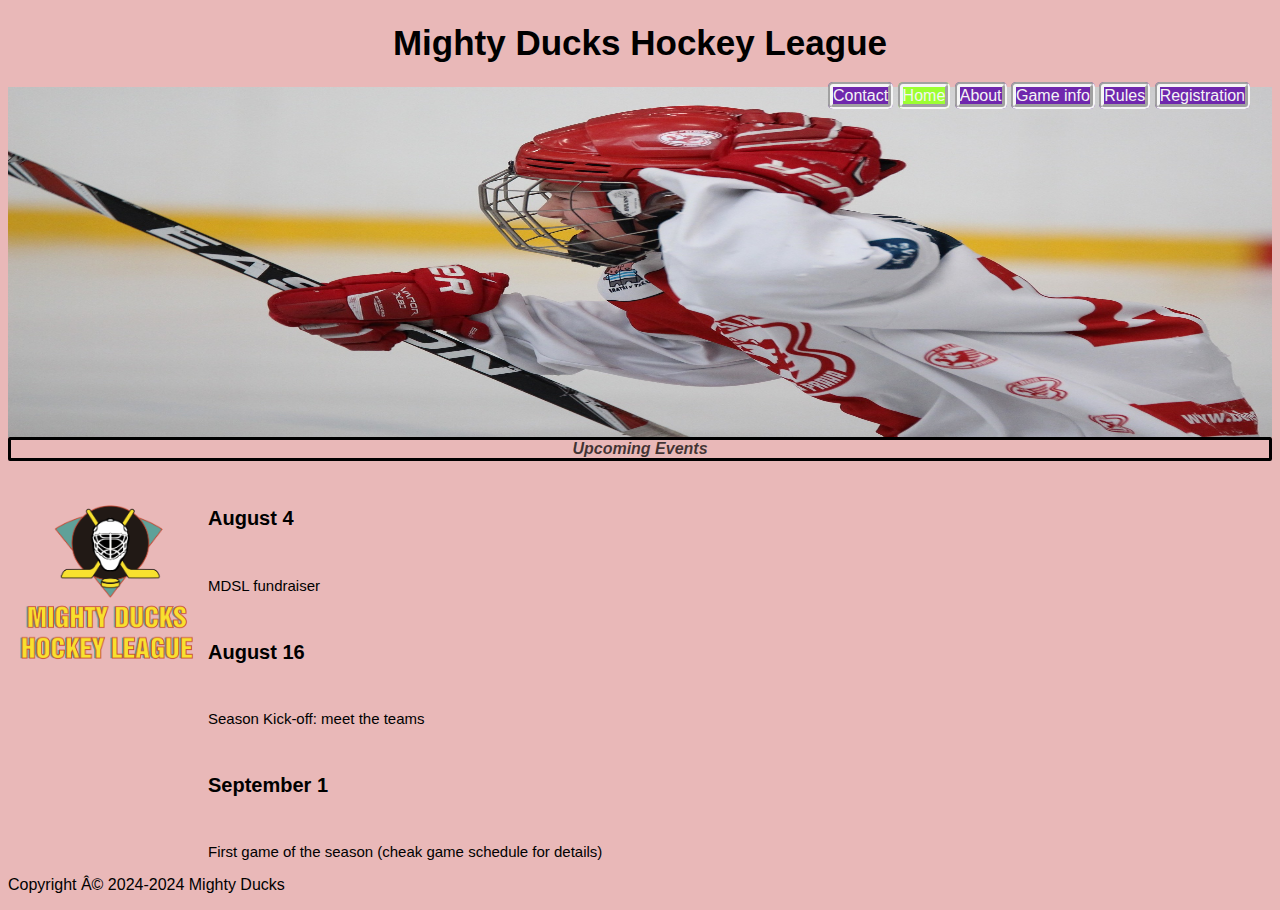
<file: index.html>
<!DOCTYPE html>
<html lang="en">

<head>
    <meta charset="UTF-8">
    <meta name="viewport" content="width=device-width, initial-scale=1.0">
    <title> Mighty Ducks Hockey League </title>
    <link rel="stylesheet" href="./MDHL.css">
    <link rel="shortcut icon" href="./assets/LogoMightyducks-01.png" type="icon">
</head>

<body>
    <header>
        <h1> Mighty Ducks Hockey League </h1>
        <nav>
            <a href="Contact.html">Contact</a>
            <a href="#">Home</a>
            <a href="About.html">About</a>
            <a href="./Game_info.html">Game info</a>
            <a href="./Rules.html">Rules</a>
            <a href="./Registration.html">Registration</a>
        </nav>
    </header>
    <main>
        <img src="./assets/hockey_1.jpg" height="500" alt="image 1">
        <h4> Upcoming Events </h4>
        <aside> <img src="./assets/LogoMightyducks-01.png" height="150" alt="Logo">
        </aside>
        <Section>
            <h6> August 4 </h6>
            <p> MDSL fundraiser </p>
        </Section>
        <section>
            <h6> August 16 </h6>
            <p> Season Kick-off: meet the teams </p>
        </section>
        <section>
            <h6> September 1 </h6>
            <p> First game of the season (cheak game schedule for details) </p>
        </section>
    </main>
    <footer>
        <p>Copyright Â© 2024-2024 Mighty Ducks</p>
    </footer>
</body>

</html>
</file>
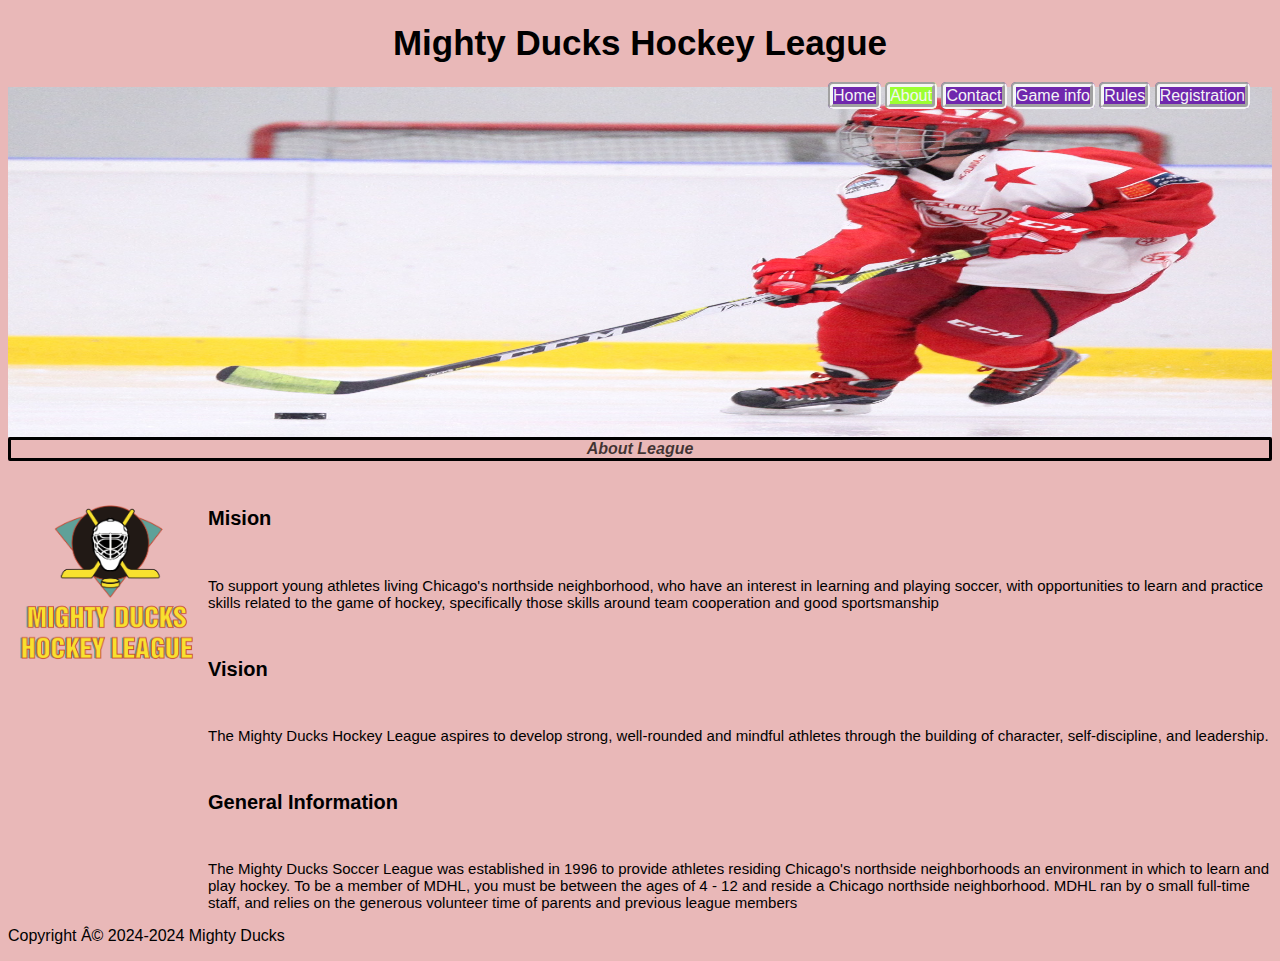
<file: About.html>
<!DOCTYPE html>
<html lang="en">

<head>
    <meta charset="UTF-8">
    <meta name="viewport" content="width=device-width, initial-scale=1.0">
    <title> Mighty Ducks Hockey League </title>
    <link rel="stylesheet" href="./MDHL.css">
    <link rel="shortcut icon" href="./assets/LogoMightyducks-01.png" type="icon">
</head>

<body>
    <header>
        <h1> Mighty Ducks Hockey League </h1>
        <Nav>
            <a href="./index.html "> Home</a>
            <a href="#">About</a>
            <a href="./Contact.html "> Contact</a>
            <a href="./Game_info.html"> Game info</a>
            <a href="./Rules.html"> Rules</a>
            <a href="./Registration.html">Registration</a>
        </Nav>
    </header>
    <main>
        <img src="./assets/hockey_2.jpg " alt="Image 2" height="250">
        <h4> About League</h4>
        <aside><img src="./assets/LogoMightyducks-01.png" height="120" alt=" Logo "></aside>
        <section>
            <h6>Mision</h6>
            <p>To support young athletes living Chicago's northside neighborhood, who have an interest in learning and playing soccer, with opportunities to learn and practice skills related to the game of hockey, specifically those skills around team cooperation
                and good sportsmanship</p>
        </section>
        <section>
            <h6>Vision</h6>
            <p>The Mighty Ducks Hockey League aspires to develop strong, well-rounded and mindful athletes through the building of character, self-discipline, and leadership.</p>
        </section>
        <section>
            <h6>General Information</h6>
            <p>The Mighty Ducks Soccer League was established in 1996 to provide athletes residing Chicago's northside neighborhoods an environment in which to learn and play hockey. To be a member of MDHL, you must be between the ages of 4 - 12 and reside
                a Chicago northside neighborhood. MDHL ran by o small full-time staff, and relies on the generous volunteer time of parents and previous league members </p>
        </section>
    </main>
    <footer>
        <p>Copyright Â© 2024-2024 Mighty Ducks</p>
    </footer>

</body>

</html>
</file>
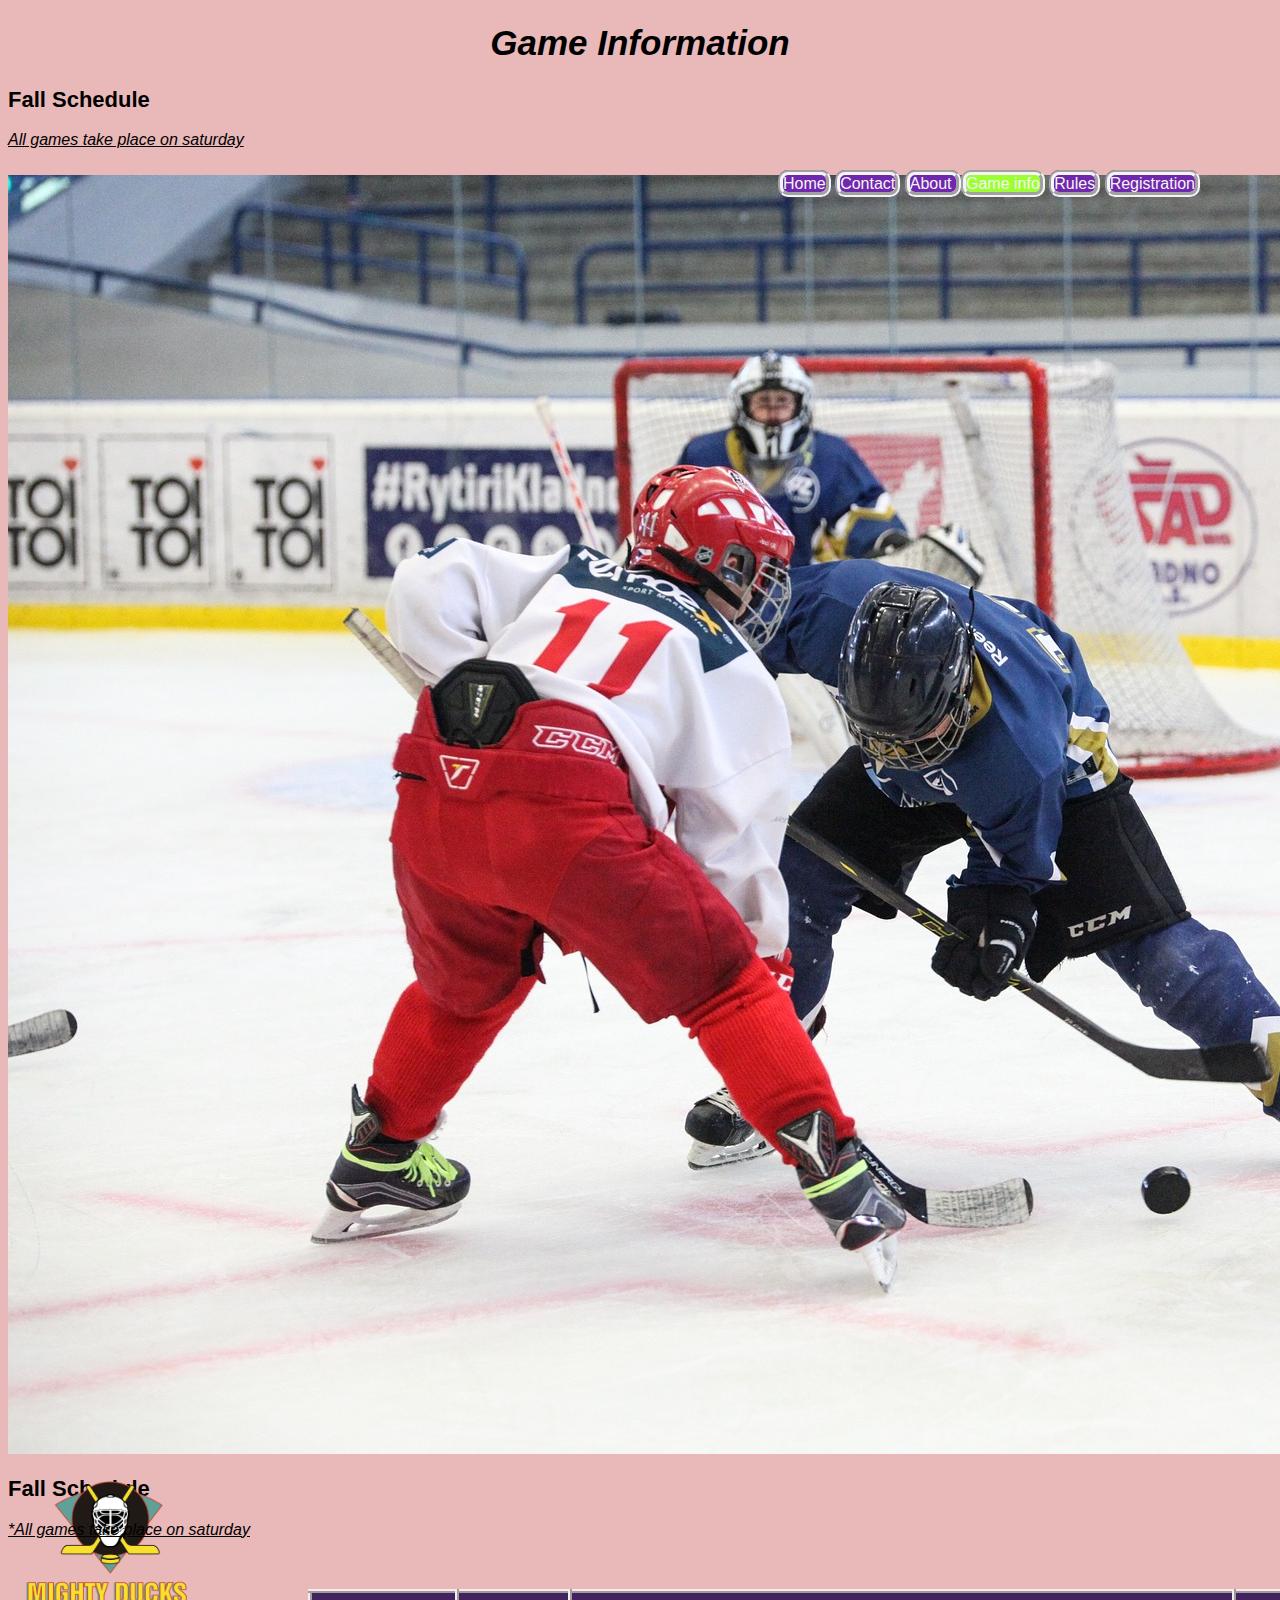
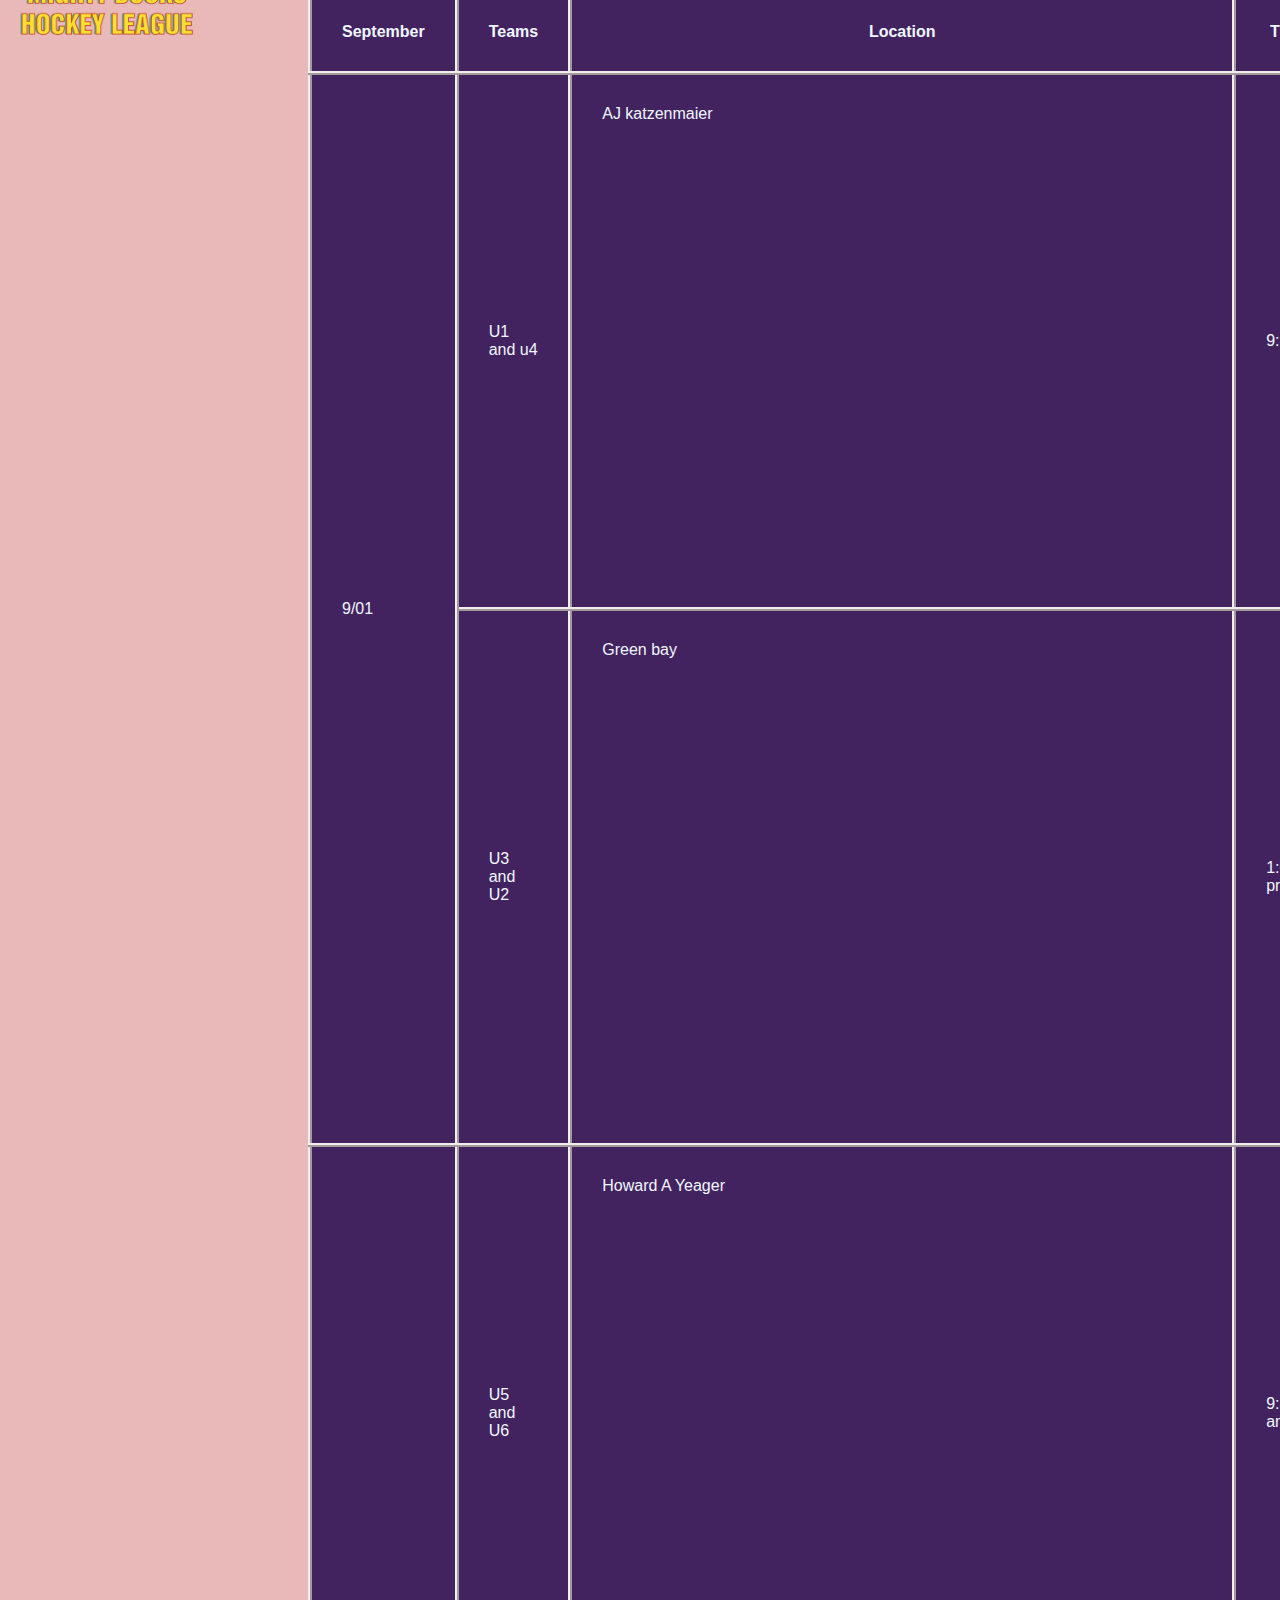
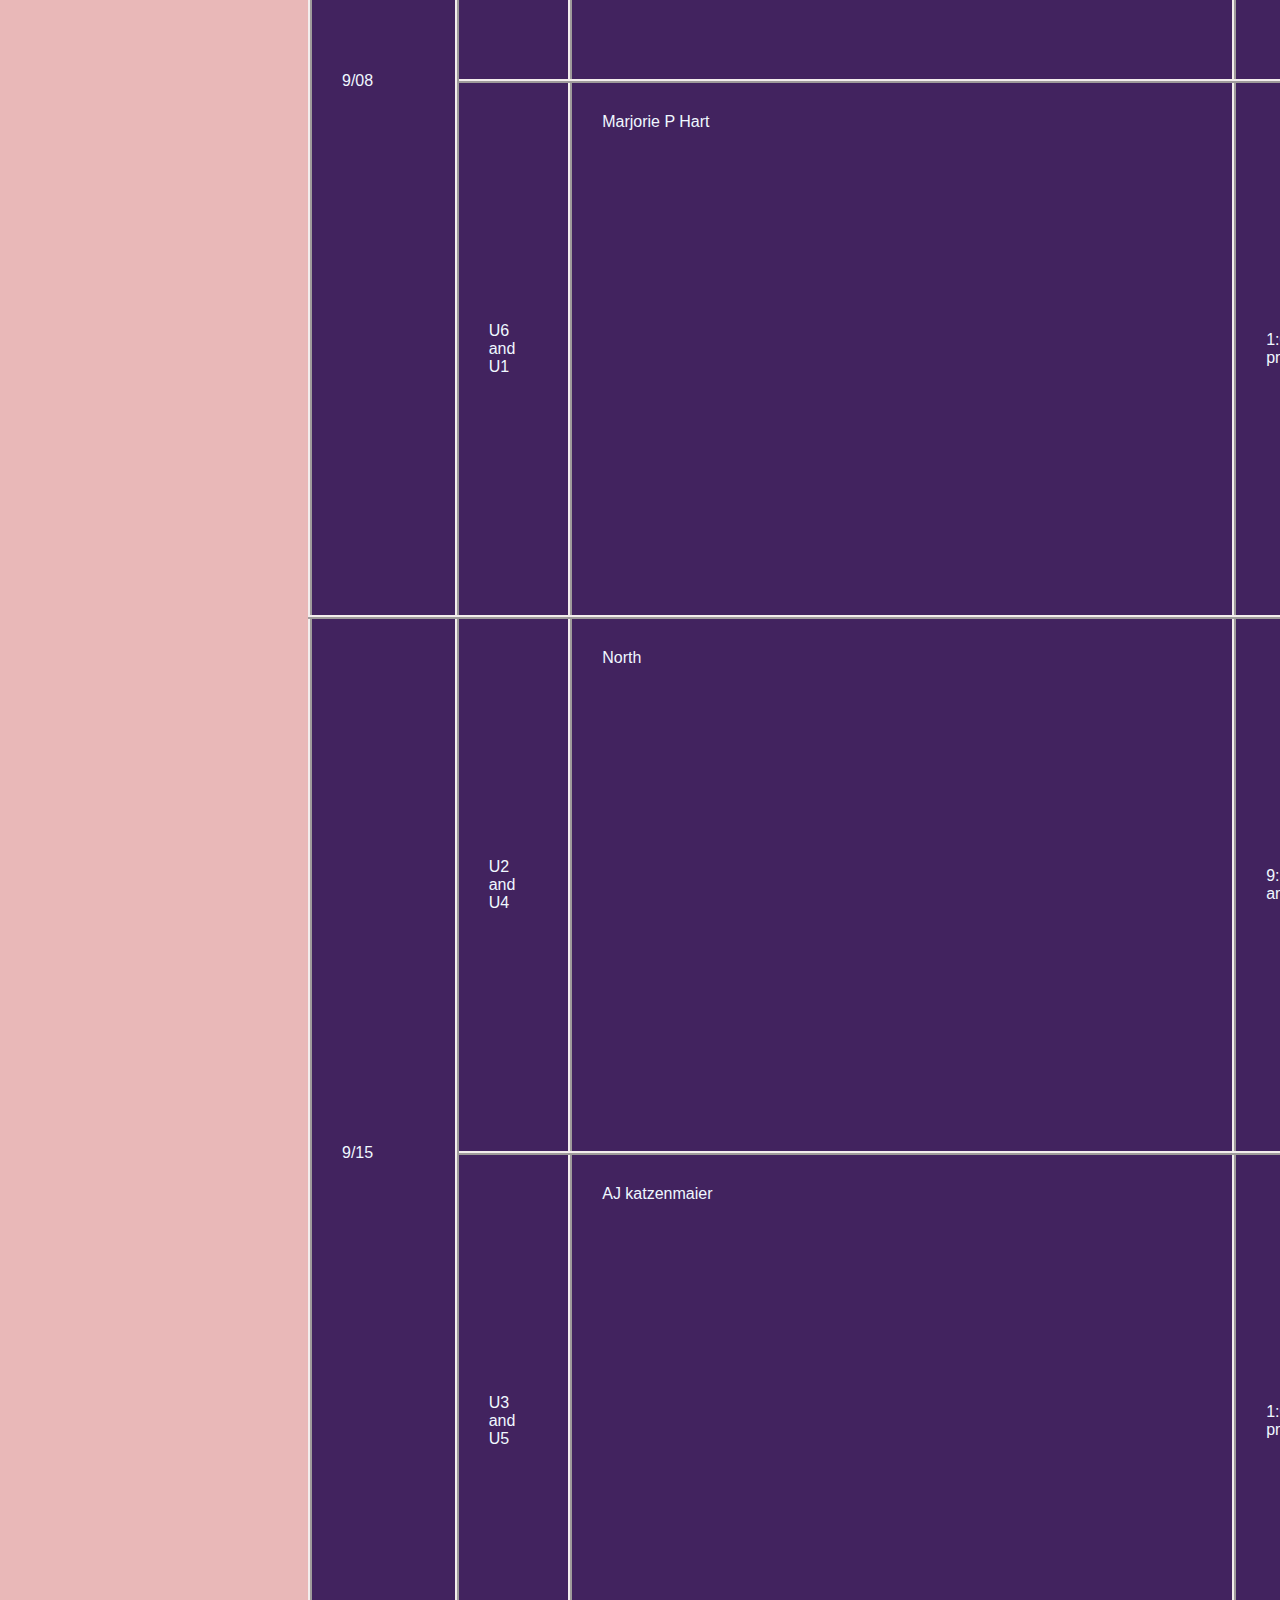
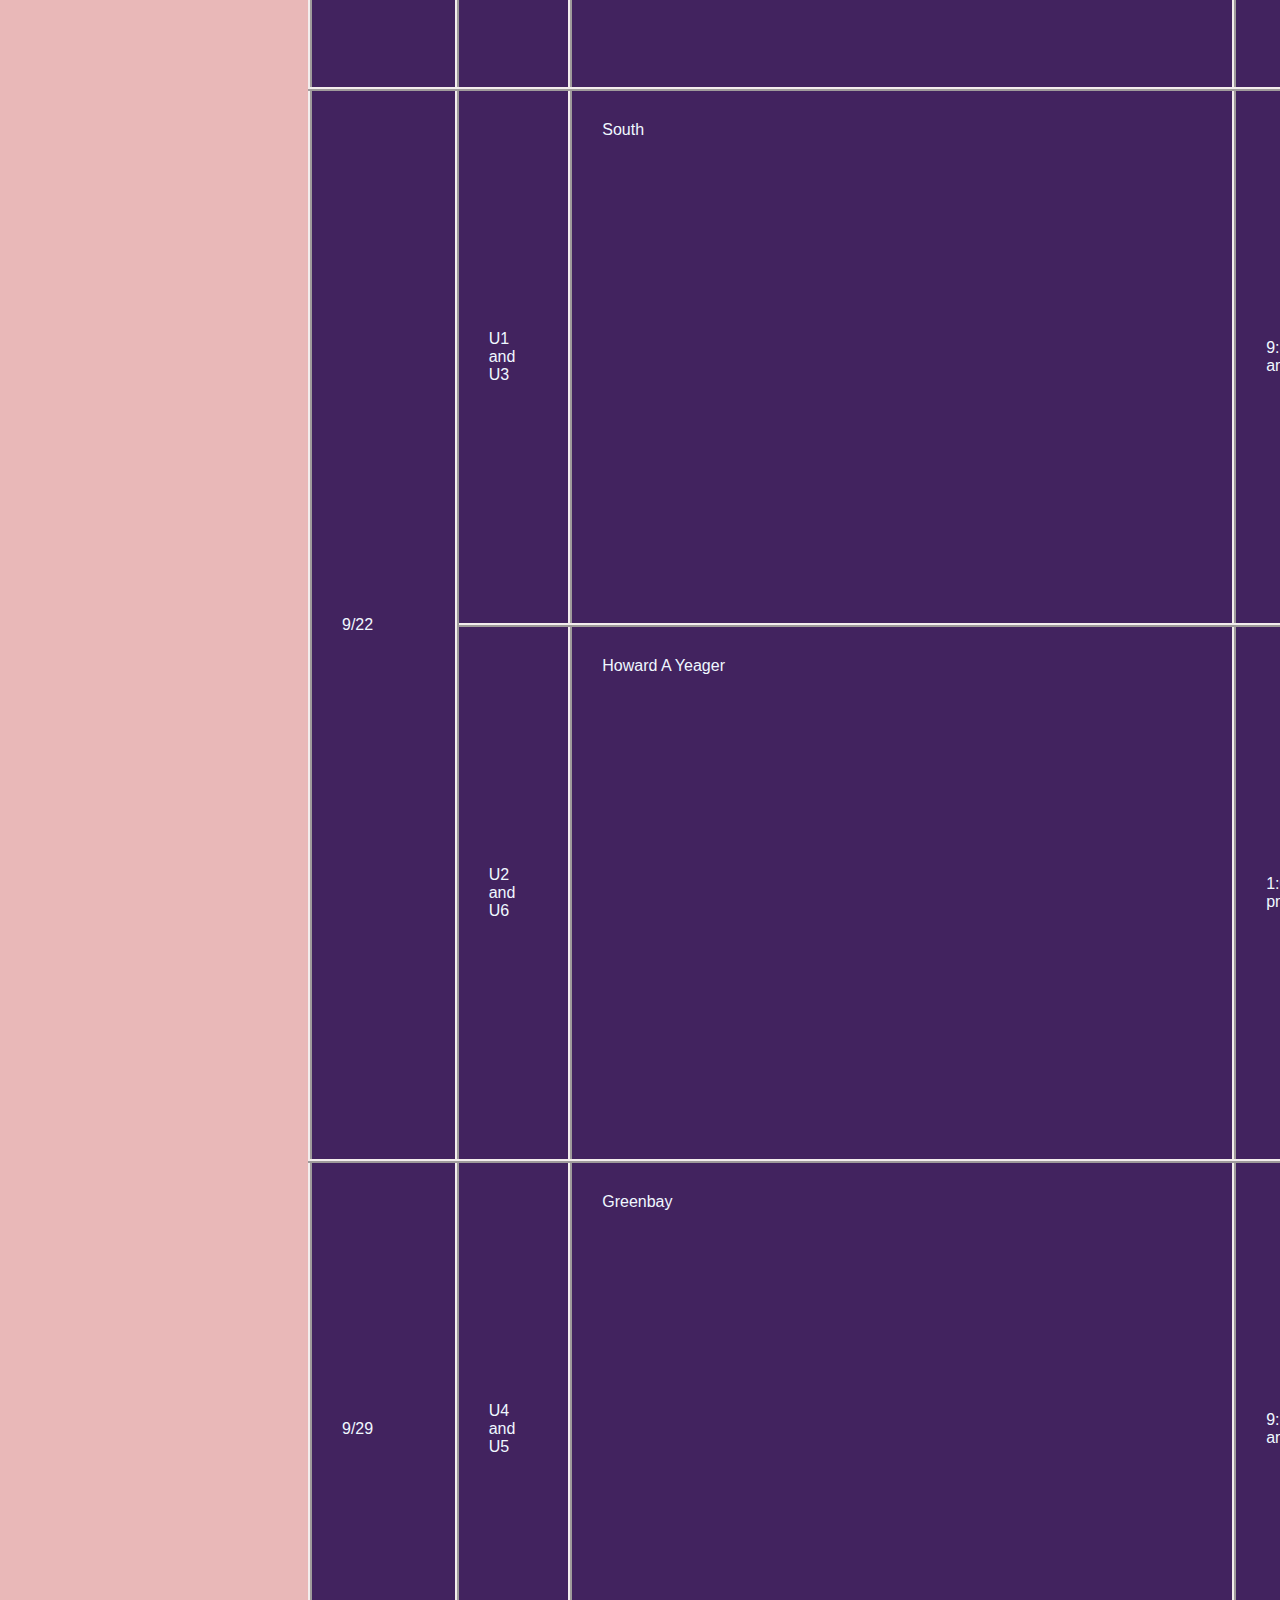
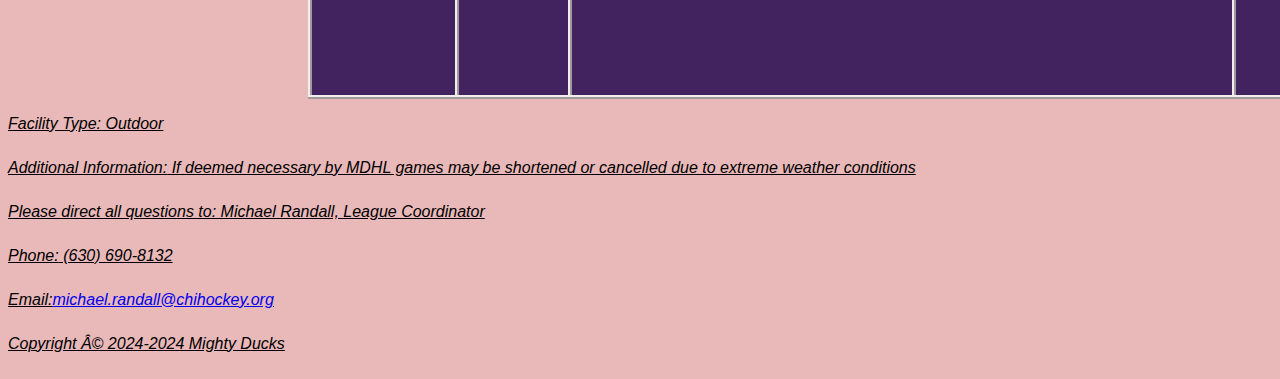
<file: Game_info.html>
<!DOCTYPE html>
<html lang="en">

<head>
    <meta charset="UTF-8">
    <meta name="viewport" content="width=device-width, initial-scale=1.0">
    <title>Game information</title>
    <link rel="stylesheet" href="./Gameinfo.css">
    <link rel="shortcut icon" href="./assets/LogoMightyducks-01.png" type="icon">
</head>

<body>
    <header>
        <h1> Game Information </h1>
        <h2> Fall Schedule </h2>
        <p> All games take place on saturday</p>
        <nav> <a href="./index.html">Home</a>
            <a href="./Contact.html">Contact</a>
            <a href="./About.html">About </a>
            <a href="#">Game info</a>
            <a href="./Rules.html">Rules</a>
            <a href="./Registration.html">Registration</a> </nav>
    </header>
    <main>
        <img src="./assets/design1_image1.jpg" alt="Image">
        <aside> <img src="./assets/LogoMightyducks-01.png" alt="Logo"></aside>
    </main>
    <section>
        <article>
            <h2> Fall Schedule </h2>
            <p> *All games take place on saturday</p>
            <table>
                <tr>
                    <th> September </th>
                    <th> Teams </th>
                    <th> Location </th>
                    <th> Times </th>
                </tr>
                <tr>
                    <td rowspan="2">9/01</td>
                    <td>U1 and u4 </td>
                    <td>AJ katzenmaier
                        <iframe src="https://www.google.com/maps/embed?pb=!1m18!1m12!1m3!1d2969.6570185251403!2d-87.63164968866988!3d41.90023276390877!2m3!1f0!2f0!3f0!3m2!1i1024!2i768!4f13.1!3m3!1m2!1s0x880fd34e07f69da7%3A0x15e198c063fc787c!2sAJ%20Katzenmaier%20Elementary!5e0!3m2!1ses-419!2sar!4v1710461079768!5m2!1ses-419!2sar" width="600" height="450" style="border:0;" allowfullscreen="" loading="lazy" referrerpolicy="no-referrer-when-downgrade"></iframe>
                    </td>
                    <td>9:30am</td>
                </tr>
                <tr>
                    <td>U3 and U2</td>
                    <td>Green bay
                        <iframe src="https://www.google.com/maps/embed?pb=!1m18!1m12!1m3!1d2844.6845724438695!2d-88.03693242438102!3d44.521613895834626!2m3!1f0!2f0!3f0!3m2!1i1024!2i768!4f13.1!3m3!1m2!1s0x8802fa9658155365%3A0xaf227dec0e54a2ee!2sGreen%20Bay%20West%20High%20School!5e0!3m2!1ses-419!2sar!4v1710461638357!5m2!1ses-419!2sar" width="600" height="450" style="border:0;" allowfullscreen="" loading="lazy" referrerpolicy="no-referrer-when-downgrade"></iframe>
                    </td>
                    <td>1:00 pm</td>
                </tr>
                <tr>
                    <td rowspan="2">9/08</td>
                    <td>U5 and U6</td>
                    <td>Howard A Yeager
                        <iframe src="https://www.google.com/maps/embed?pb=!1m18!1m12!1m3!1d2950.2698770484158!2d-87.85645602450643!3d42.31544223792017!2m3!1f0!2f0!3f0!3m2!1i1024!2i768!4f13.1!3m3!1m2!1s0x880feccac26b07c5%3A0x8b51fa5d6efe771a!2sHoward%20A.%20Yeager%20School%20(PRE-K)!5e0!3m2!1ses-419!2sar!4v1710461731014!5m2!1ses-419!2sar" width="600" height="450" style="border:0;" allowfullscreen="" loading="lazy" referrerpolicy="no-referrer-when-downgrade"></iframe>
                    </td>
                    <td>9:30 am</td>
                </tr>
                <tr>
                    <td>U6 and U1</td>
                    <td>Marjorie P Hart
                        <iframe src="https://www.google.com/maps/embed?pb=!1m18!1m12!1m3!1d2968.2896569724035!2d-87.65058612114572!3d41.92962679862935!2m3!1f0!2f0!3f0!3m2!1i1024!2i768!4f13.1!3m3!1m2!1s0x880fd30f2637f9d7%3A0xdbff5d5dfcfcfa35!2sMarjorie%20P%20Hart%20Elementary!5e0!3m2!1ses-419!2sar!4v1710461830235!5m2!1ses-419!2sar" width="600" height="450" style="border:0;" allowfullscreen="" loading="lazy" referrerpolicy="no-referrer-when-downgrade"></iframe>
                    </td>
                    <td>1:00 pm</td>
                </tr>
                <tr>
                    <td rowspan="2">9/15</td>
                    <td>U2 and U4</td>
                    <td>North
                        <iframe src="https://www.google.com/maps/embed?pb=!1m18!1m12!1m3!1d2962.958517828727!2d-87.88388408866255!3d42.044069854886864!2m3!1f0!2f0!3f0!3m2!1i1024!2i768!4f13.1!3m3!1m2!1s0x880fb793e8d23749%3A0xbdd4da26438cf3a0!2sNorth%20Elementary%20School!5e0!3m2!1ses-419!2sar!4v1710461859203!5m2!1ses-419!2sar" width="600" height="450" style="border:0;" allowfullscreen="" loading="lazy" referrerpolicy="no-referrer-when-downgrade"></iframe>
                    </td>
                    <td>9:30 am</td>
                </tr>
                <tr>
                    <td>U3 and U5</td>
                    <td>AJ katzenmaier
                        <iframe src="https://www.google.com/maps/embed?pb=!1m18!1m12!1m3!1d2969.6570185251403!2d-87.63164968866988!3d41.90023276390877!2m3!1f0!2f0!3f0!3m2!1i1024!2i768!4f13.1!3m3!1m2!1s0x880fd34e07f69da7%3A0x15e198c063fc787c!2sAJ%20Katzenmaier%20Elementary!5e0!3m2!1ses-419!2sar!4v1710461079768!5m2!1ses-419!2sar" width="600" height="450" style="border:0;" allowfullscreen="" loading="lazy" referrerpolicy="no-referrer-when-downgrade"></iframe></td>
                    <td>1:00 pm</td>
                </tr>
                <tr>
                    <td rowspan="2">9/22</td>
                    <td>U1 and U3</td>
                    <td>South
                        <iframe src="https://www.google.com/maps/embed?pb=!1m18!1m12!1m3!1d2823.909879098913!2d-93.24713992435626!3d44.945499967898456!2m3!1f0!2f0!3f0!3m2!1i1024!2i768!4f13.1!3m3!1m2!1s0x87f6281a194ece6d%3A0x9c69cc0c5e2a00ea!2sSouth%20High%20School!5e0!3m2!1ses-419!2sar!4v1710461930756!5m2!1ses-419!2sar" width="600" height="450" style="border:0;" allowfullscreen="" loading="lazy" referrerpolicy="no-referrer-when-downgrade"></iframe>
                    </td>
                    <td>9:30 am</td>
                </tr>
                <tr>
                    <td>U2 and U6</td>
                    <td>Howard A Yeager
                        <iframe src="https://www.google.com/maps/embed?pb=!1m18!1m12!1m3!1d2950.2698770484158!2d-87.85645602450643!3d42.31544223792017!2m3!1f0!2f0!3f0!3m2!1i1024!2i768!4f13.1!3m3!1m2!1s0x880feccac26b07c5%3A0x8b51fa5d6efe771a!2sHoward%20A.%20Yeager%20School%20(PRE-K)!5e0!3m2!1ses-419!2sar!4v1710461731014!5m2!1ses-419!2sar" width="600" height="450" style="border:0;" allowfullscreen="" loading="lazy" referrerpolicy="no-referrer-when-downgrade"></iframe></td>
                    <td>1:00 pm</td>
                </tr>
                <tr>
                    <td>9/29</td>
                    <td>U4 and U5</td>
                    <td>Greenbay
                        <iframe src="https://www.google.com/maps/embed?pb=!1m18!1m12!1m3!1d2844.6845724438695!2d-88.03693242438102!3d44.521613895834626!2m3!1f0!2f0!3f0!3m2!1i1024!2i768!4f13.1!3m3!1m2!1s0x8802fa9658155365%3A0xaf227dec0e54a2ee!2sGreen%20Bay%20West%20High%20School!5e0!3m2!1ses-419!2sar!4v1710461638357!5m2!1ses-419!2sar" width="600" height="450" style="border:0;" allowfullscreen="" loading="lazy" referrerpolicy="no-referrer-when-downgrade"></iframe></td>
                    <td>9:30 am</td>
                </tr>
            </table>
        </article>
    </section>
    <footer>
        <p><span class="negrita">Facility Type:</span> Outdoor</p>
        <p><span class="negrita">Additional Information:</span> If deemed necessary by MDHL games may be shortened or cancelled due to extreme weather conditions</p>
        <p><span class="negrita">Please direct all questions to:</span> Michael Randall, League Coordinator </p>
        <p><span class="negrita">Phone:</span> (630) 690-8132 </p>
        <p><span class="negrita">Email:</span><a href="mailto:">michael.randall@chihockey.org</a></p>
        <p>Copyright Â© 2024-2024 Mighty Ducks</p>
    </footer>
</body>
</html>
</file>
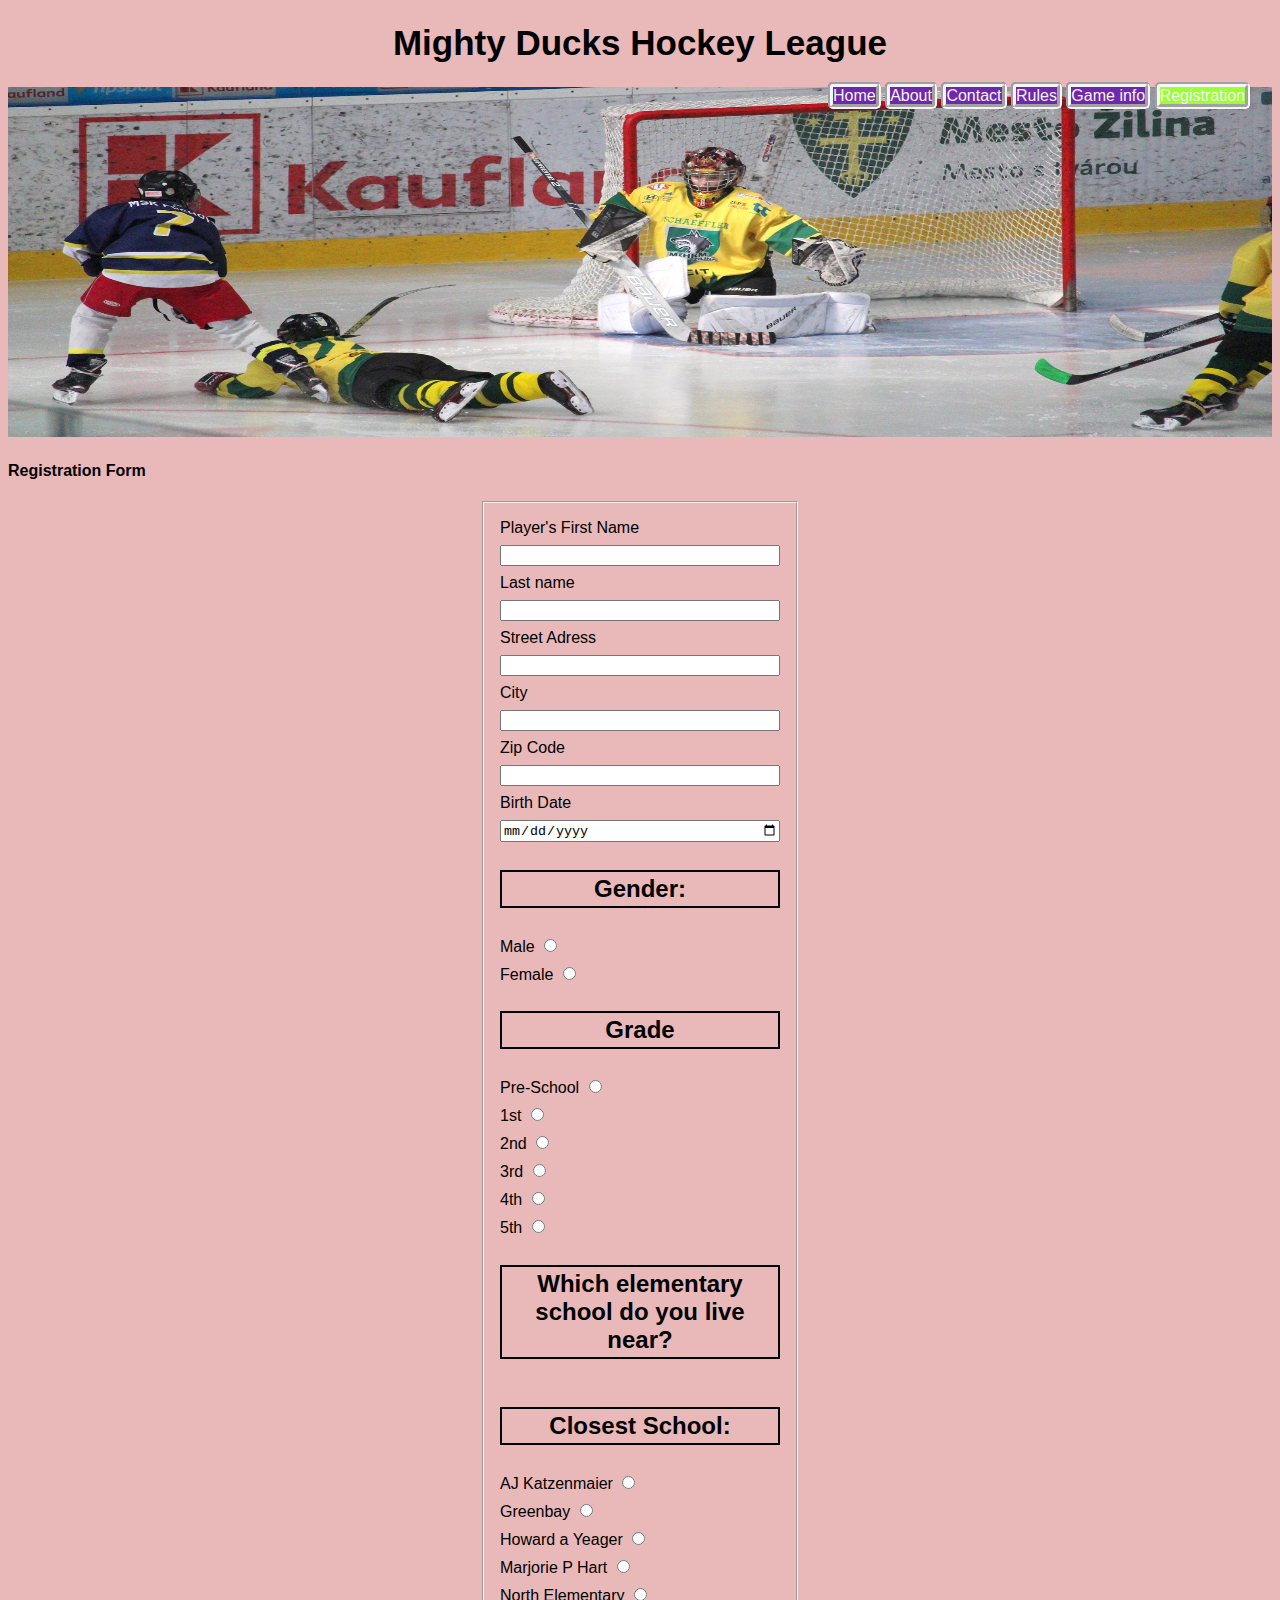
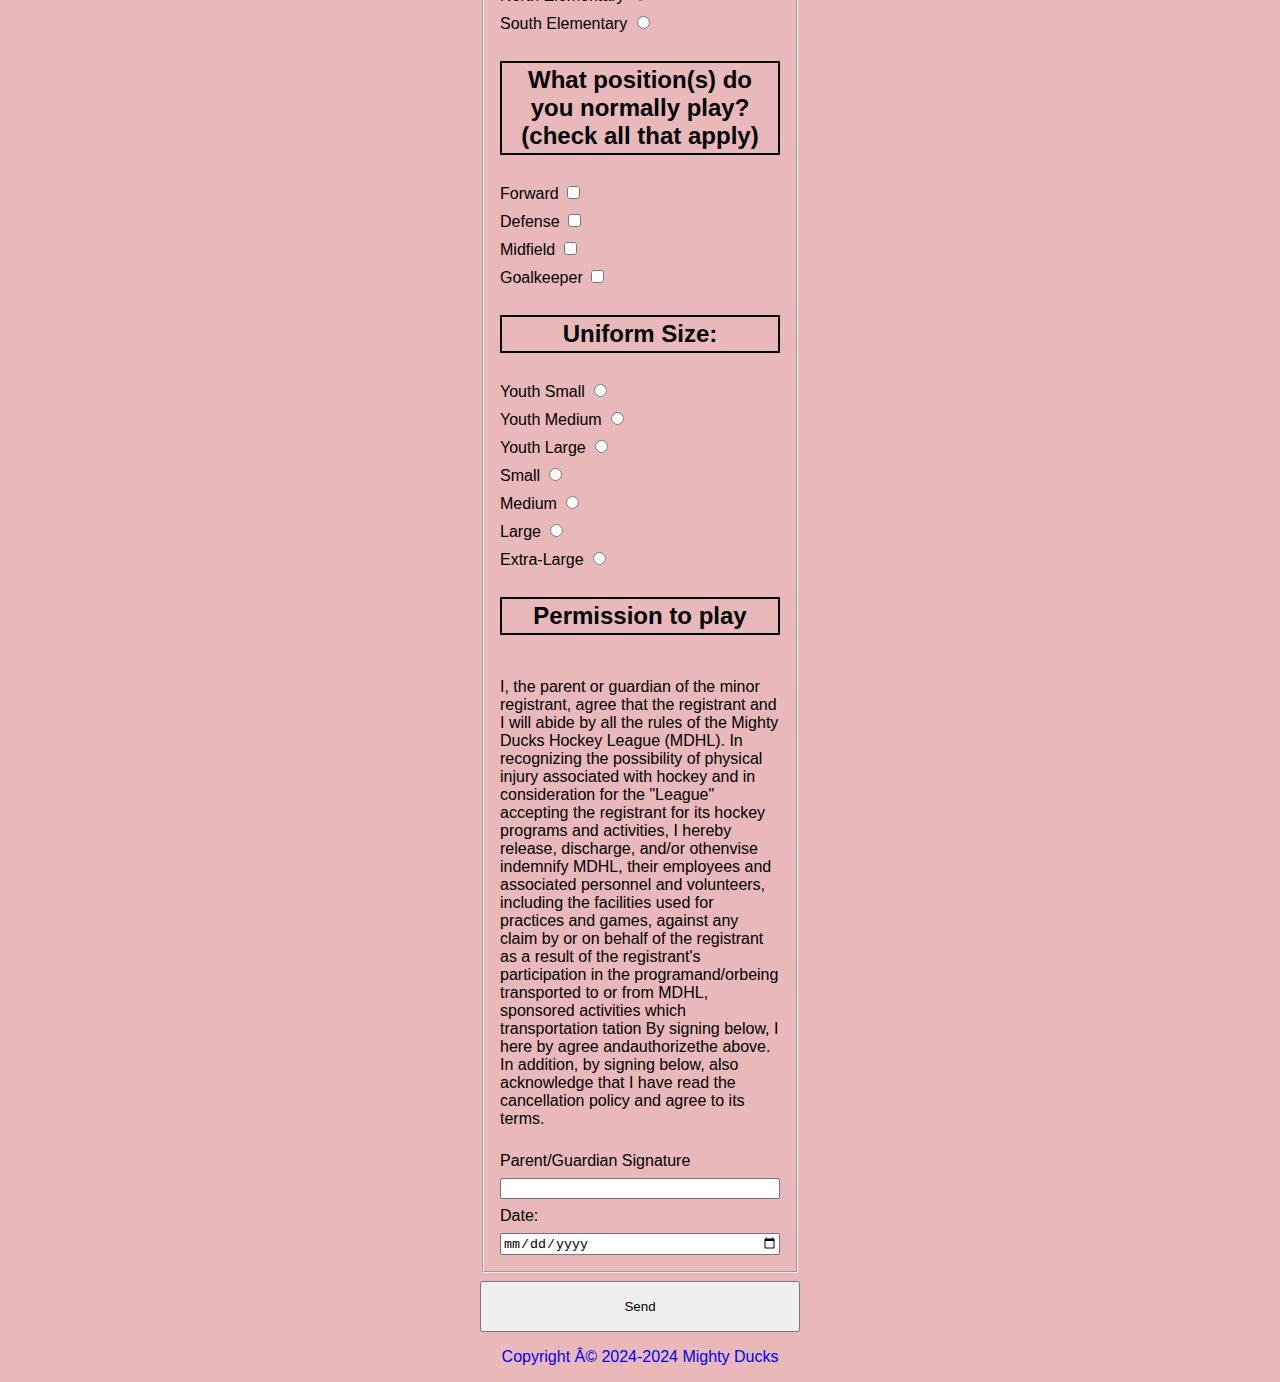
<file: Registration.html>
<!DOCTYPE html>
<html lang="en">
<head>
    <meta charset="UTF-8">
    <meta name="viewport" content="width=device-width, initial-scale=1.0">
    <title>Registration Form</title>
    <link rel="stylesheet" href="./Registration.css">
    <link rel="icon" href="./assets/LogoMightyducks-01.png" type="icon">
</head>
<body>
    <header>
        <h1>Mighty Ducks Hockey League</h1>
        <nav>
            <a href="./index.html">Home</a>
            <a href="./About.html">About</a>
            <a href="./Contact.html">Contact</a>
            <a href="./Rules.html">Rules</a>
            <a href="./Game_info.html">Game info</a>
            <a href="#">Registration</a>
        </nav>
    </header>
    <main>
        <img src="./assets/design1_image2.jpg" alt="Image 1">
        <h4>Registration Form</h4>
        <section>
            <form action="./show_data.html" method="get">
                <fieldset>

                    <label for="name">Player's First Name</label>
                    <input type="text" name="name" id="name">

                    <label for="lastName">Last name</label>
                    <input type="text" name="lastName" id="lastName">

                    <label for="streetAdress">Street Adress</label>
                    <input type="text" name="streetAdress" id="streetAdress">

                    <label for="city">City</label>
                    <input type="text" name="city" id="city">

                    <label for="zip_code">Zip Code</label>
                    <input type="number" name="zip_code" id="zip_code">

                    <label for="birth_date">Birth Date</label>
                    <input type="date" name="birth_date" id="birth_date">

                    <h2>Gender:</h2>
                    <label for="male">Male
                        <input type="radio" name="gender" id="gender" value="male">
                    </label>
                    <label for="female">Female
                        <input type="radio" name="gender" id="gender" value="female">
                    </label>
                    

                    <h2>Grade</h2>
                    
                    <label for="male">Pre-School
                        <input type="radio" name="grade" id="grade" value="pre_school">
                    </label>
                    
                    <label for="female">1st
                        <input type="radio" name="grade" id="grade" value="1st">
                    </label>
                    
                    <label for="male">2nd
                        <input type="radio" name="grade" id="grade" value="2nd">
                    </label>
                    
                    <label for="female">3rd
                        <input type="radio" name="grade" id="grade" value="3rd">
                    </label>
                    
                    <label for="male">4th
                        <input type="radio" name="grade" id="grade" value="4th">
                    </label>
                    
                    <label for="female">5th
                        <input type="radio" name="grade" id="grade" value="5th">
                    </label>

                    <h2>Which elementary school do you live near?</h2>
                
                    <h2>Closest School:</h2>
                    <label for="school">AJ Katzenmaier
                        <input type="radio" name="school" id="school" value="aj_katzernmaier">
                    </label>
                    
                    <label for="school">Greenbay
                        <input type="radio" name="school" id="school" value="greenbay">
                    </label>
                    
                    <label for="school">Howard a Yeager
                        <input type="radio" name="school" id="school" value="2nd">
                    </label>
                    
                    <label for="school">Marjorie P Hart
                        <input type="radio" name="school" id="school" value="3rd">
                    </label>
                    
                    <label for="school">North Elementary
                        <input type="radio" name="school" id="school" value="4th">
                    </label>
                    
                    <label for="school">South Elementary
                        <input type="radio" name="school" id="school" value="5th">
                    </label>
                    

                    <h2>What position(s) do you normally play? (check all that apply)</h2>
                    <label for="position">Forward
                        <input type="checkbox" name="position" id="position" value="forward">
                    </label>
                    
                    <label for="position">Defense
                        <input type="checkbox" name="position" id="position" value="defense">
                    </label>
                    
                    <label for="position">Midfield
                        <input type="checkbox" name="position" id="position" value="midfield">
                    </label>
                    
                    <label for="position">Goalkeeper
                        <input type="checkbox" name="position" id="position" value="goalkeeper">
                    </label>
                    

                    <h2>Uniform Size:</h2>
                    <label for="uniform_size">Youth Small
                        <input type="radio" name="uniform_size" id="uniform_size" value="youth_small">
                    </label>
                    
                    <label for="uniform_size">Youth Medium
                        <input type="radio" name="uniform_size" id="uniform_size" value="youth_medium">
                    </label>
                    
                    <label for="uniform_size">Youth Large
                        <input type="radio" name="uniform_size" id="uniform_size" value="youth_large">
                    </label>
                    
                    <label for="uniform_size">Small
                        <input type="radio" name="uniform_size" id="uniform_size" value="small">
                    </label>
                    
                    <label for="uniform_size">Medium
                        <input type="radio" name="uniform_size" id="uniform_size" value="medium">
                    </label>
                    
                    <label for="uniform_size">Large
                        <input type="radio" name="uniform_size" id="uniform_size" value="large">
                    </label>
                    
                    <label for="uniform_size">Extra-Large
                        <input type="radio" name="uniform_size" id="uniform_size" value="extra_large">
                    </label>
                    

                    <h2>Permission to play</h2>
                    <p>I, the parent or guardian of the minor registrant, agree that the registrant and I will abide by all the rules of the Mighty Ducks Hockey League (MDHL). In recognizing the possibility of physical
                        injury associated with hockey and in consideration for the "League" accepting the registrant for its hockey programs and activities, I hereby release, discharge, and/or othenvise indemnify MDHL,
                        their employees and associated personnel and volunteers, including the facilities used for practices and games, against any claim by or on behalf of the registrant as a result of the registrant's
                        participation in the programand/orbeing transported to or from MDHL, sponsored activities which transportation tation By signing below, I here by agree andauthorizethe above. In addition, by signing
                        below, also acknowledge that I have read the cancellation policy and agree to its terms.</p>

                    <label for="signature">Parent/Guardian Signature</label>
                    <input type="text" name="signature" id="signature">

                    <label for="date">Date:</label>
                    <input type="date" name="date" id="date">

                </fieldset>
            <button>Send</button>
            </form>
        </section>
    </main>
    <footer>
        <p>Copyright Â© 2024-2024 Mighty Ducks</p>
    </footer>
</body>
</html>
</file>
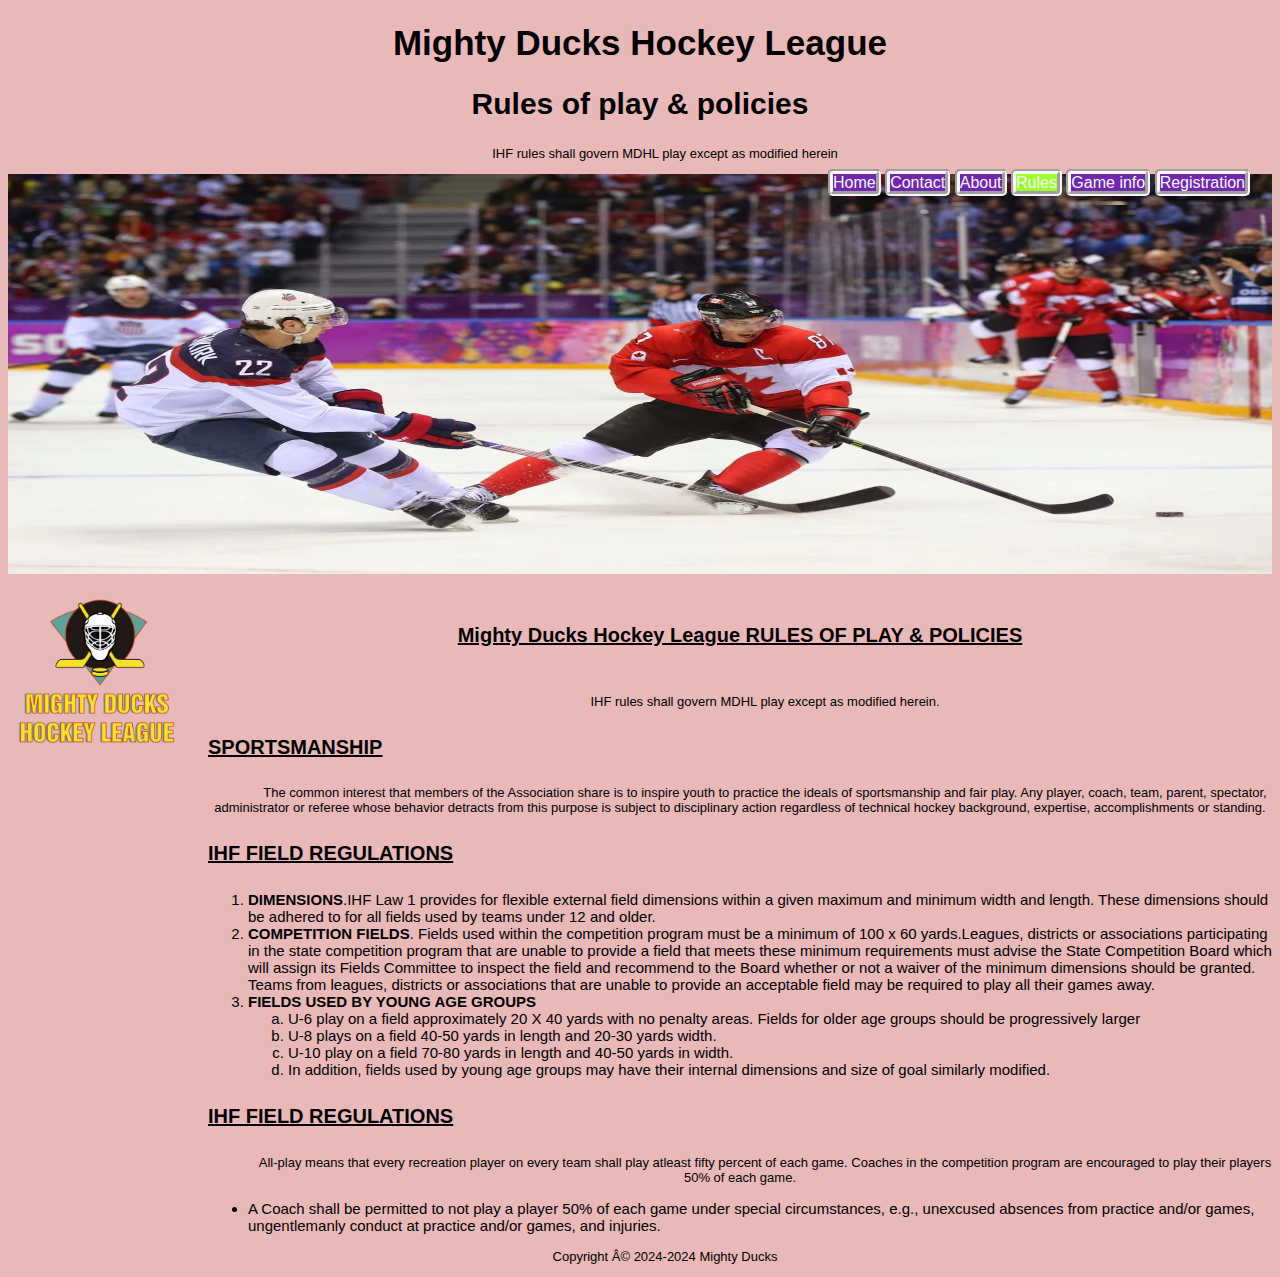
<file: Rules.html>
<!DOCTYPE html>
<html lang="en">

<head>
    <meta charset="UTF-8">
    <meta name="viewport" content="width=device-width, initial-scale=1.0">
    <title> Rules </title>
    <link rel="stylesheet" href="./Rules.css">
    <link rel="shortcut icon" href="./assets/LogoMightyducks-01.png" type="icon">
</head>

<body>
    <header>
        <h1> Mighty Ducks Hockey League </h1>
        <h2> Rules of play & policies</h2>
        <p> IHF rules shall govern MDHL play except as modified herein</p>
        <nav>
            <a href="./index.html">Home</a>
            <a href="./Contact.html">Contact</a>
            <a href="./About.html">About</a>
            <a href="#">Rules</a>
            <a href="./Game_info.html">Game info</a>
            <a href="./Registration.html">Registration</a>
        </nav>
    </header>
    <main> <img src="./assets/Hockey_sobre_hielo-0.png" alt="image2">
        <aside> <img src="./assets/LogoMightyducks-01.png" alt="Logo"></aside>
        <section>
            <h6>Mighty Ducks Hockey League RULES OF PLAY & POLICIES</h6>
            <p>IHF rules shall govern MDHL play except as modified herein.</p>
        </section>
        <section>
            <h4>SPORTSMANSHIP</h4>
            <p>The common interest that members of the Association share is to inspire youth to practice the ideals of sportsmanship and fair play. Any player, coach, team, parent, spectator, administrator or referee whose behavior detracts from this purpose
                is subject to disciplinary action regardless of technical hockey background, expertise, accomplishments or standing.</p>
        </section>
        <section>
            <h4>IHF FIELD REGULATIONS</h4>
            <ol>
                <li><span class="negrita">DIMENSIONS</span>.IHF Law 1 provides for flexible external field dimensions within a given maximum and minimum width and length. These dimensions should be adhered to for all fields used by teams under 12 and older.</li>
                <li><span class="negrita">COMPETITION FIELDS</span>. Fields used within the competition program must be a minimum of 100 x 60 yards.Leagues, districts or associations participating in the state competition program that are unable to provide
                    a field that meets these minimum requirements must advise the State Competition Board which will assign its Fields Committee to inspect the field and recommend to the Board whether or not a waiver of the minimum dimensions should be
                    granted. Teams from leagues, districts or associations that are unable to provide an acceptable field may be required to play all their games away.</li>
                <li><span class="negrita">FIELDS USED BY YOUNG AGE GROUPS</span>
                    <ol>
                        <li>U-6 play on a field approximately 20 X 40 yards with no penalty areas. Fields for older age groups should be progressively larger</li>
                        <li>U-8 plays on a field 40-50 yards in length and 20-30 yards width.</li>
                        <li>U-10 play on a field 70-80 yards in length and 40-50 yards in width.</li>
                        <li>In addition, fields used by young age groups may have their internal dimensions and size of goal similarly modified.</li>
                    </ol>
            </ol>
        </section>
        <section>
            <h4>IHF FIELD REGULATIONS</h4>
            <p>All-play means that every recreation player on every team shall play atleast fifty percent of each game. Coaches in the competition program are encouraged to play their players 50% of each game.</p>
            <ul>
                <li>A Coach shall be permitted to not play a player 50% of each game under special circumstances, e.g., unexcused absences from practice and/or games, ungentlemanly conduct at practice and/or games, and injuries.
                </li>
            </ul>
        </section>
    </main>
    <footer>
        <p>Copyright Â© 2024-2024 Mighty Ducks</p>
    </footer>

</body>


</html>
</file>
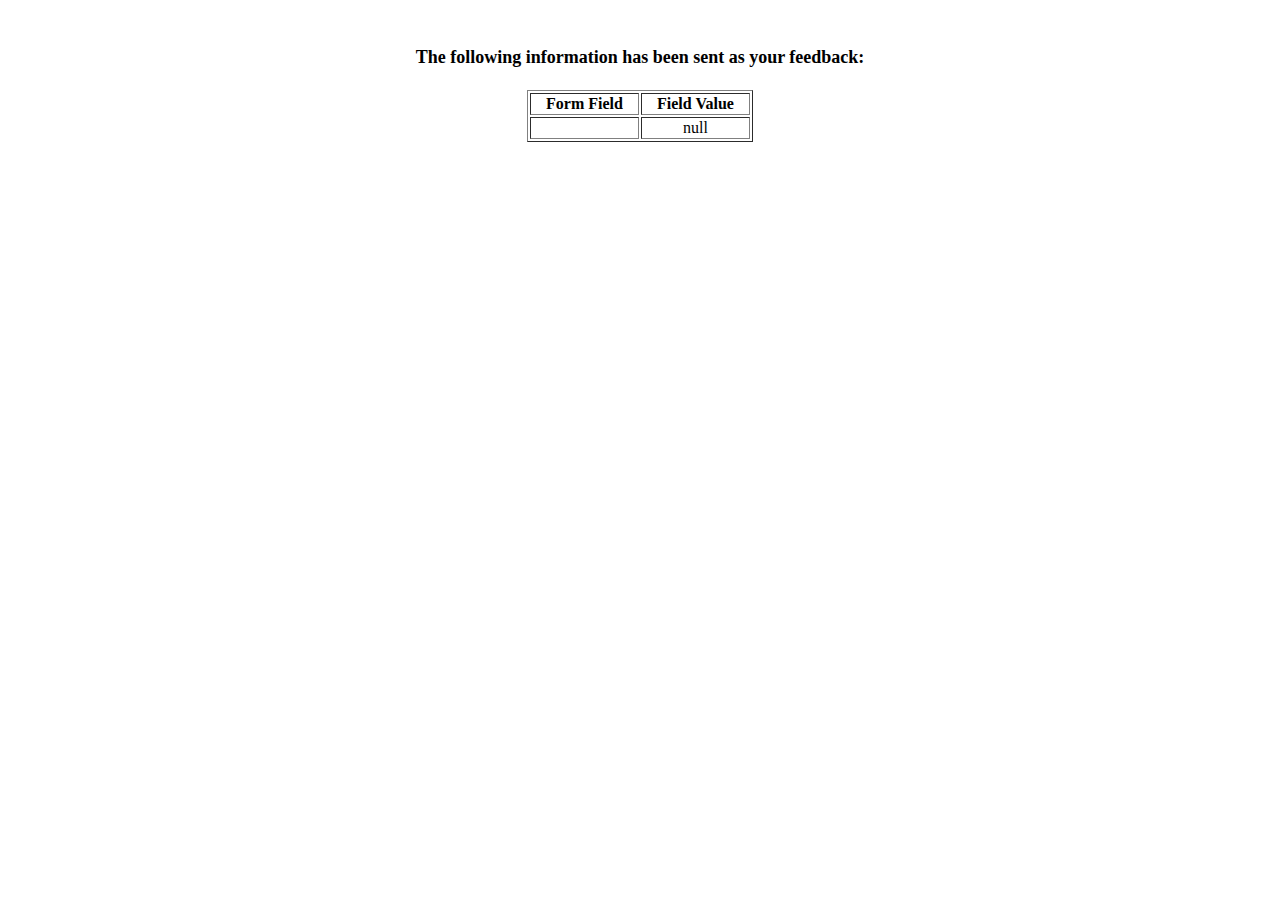
<file: show_data.html>
<html>
<head>
<title>Feedback Sent</title>
</head>
<body>
<p align=center>&nbsp;</p>
<h1 align=center><font size="+1">The following information has been sent as your
  feedback:</font></h1>

<table border="1" align=center width="226">
  <tr>
    <th align="center">Form Field</th>
    <th align="center">Field Value</th>
  </tr>

<script language="javascript">
var args = location.search.substr(1).split('&');
for (var i = 0; i < args.length; ++i) {
  var parts = args[i].split('=');
  if (parts != null) {
    var field = parts[0];
    var value = parts[1];
    if (value == null) {
      value = "null"
    }
    else {
      value = '"' + unescape(value.replace(/\+/g, ' ')) + '"';
    }

    document.writeln('<tr><td align="center">' + field + '</td>');
    document.writeln('<td align="center">' + value + '</td></tr>');
  }
}
</script>

<noscript>
<tr><td>
<p>You need to turn on Javascript in your browser.</p>

<p>In Microsoft Internet Explorer 4 or greater:</p>
<ul>
<li>From the "Tools" menu (in IE 4, it's the "View" menu), select "Internet Options".</li>
<li>Click on the "Security" tab.</li>
<li>Click on the "Custom Level" button. (In IE 4, select "Custom"
and then click on "Settings...".)</li>
<li>Under "Active scripting" make sure "Enable" is selected.</li>
</ul>

<p>In Netscape version 4 or greater:</p>
<ul>
<li>From the <b>Edit</b> menu, select <b>Preferences</b>.</li>
<li>In the <b>Category</b> list on the left, click on the word "Advanced".</li>
<li>In the panel on the right, make sure "Enable JavaScript" is checked.</li>
<li>Click the <b>OK</b> button.</li>
</ul>

</td></tr>
</noscript>

</table>
</body>
</html>
</file>
<file: MDHL.css>
body {
        background-color: rgb(233, 184, 184);
        font-family: 'Lucida Sans', 'Lucida Sans Regular', 'Lucida Grande', 'Lucida Sans Unicode', Geneva, Verdana, sans-serif;
    }
    
    h1 {
        text-align: center;
        color: black;
        font-size: 35px;
        font-family: Arial, Helvetica, sans-serif;
    }
    
    nav {
        display: inline-block;
        padding: 0rem;
        position: absolute;
        right: 30px;
    }
    
    nav a {
        text-indent: 20px;
        background-color: rgb(111, 39, 173);
        color: whitesmoke;
        text-decoration: none;
        border: 5px solid whitesmoke;
        border-radius: 5px;
        border-style: groove;
    }
    
    a[href="#"] {
        background-color: #9cff32;
    }
    
    main img {
        width: 100%;
        height: 350px;
    }
        
    
    
    aside img {
        height: 200px;
        width: 200px;
        position: absolute;
        vertical-align: top;
    }
    
    h4 {
        margin-top: -4px;
        text-align: center;
        color: rgba(0, 0, 0, 0.726);
        font-style: italic;
        border: solid black;
        border-radius: 2px;
    }
    
    section {
        font-size: 15px;
        margin-left: 200px;
    }
    
    h6 {
        color: black;
        font-size: 20px;
    }
</file>
<file: Gameinfo.css>
body {
            background-color: rgb(233, 184, 184);
            font-family: 'Lucida Sans', 'Lucida Sans Regular', 'Lucida Grande', 'Lucida Sans Unicode', Geneva, Verdana, sans-serif;
        }
        
        h1 {
            color: black;
            font-size: 35px;
            font-family: Verdana, Geneva, Tahoma, sans-serif;
            text-align: center;
            font-style: oblique;
        }
        
        h2 {
            color: black;
            font-size: 22px;
        }
        
        p {
            font-style: italic;
            text-decoration: underline solid black;
        }
        
        nav {
            display: inline-block;
            padding: 0rem;
            position: absolute;
            right: 80px;
        }
        
        nav a {
            text-indent: 20px;
            background-color: rgb(111, 39, 173);
            color: whitesmoke;
            text-decoration: none;
            border: 5px solid whitesmoke;
            border-radius: 10px;
            border-style: groove;
        }
        
        a[href="#"] {
            background-color: #9cff32;
        }
        
        aside img {
            height: 200px;
            width: 200px;
            position: absolute;
            vertical-align: top;
        }
        
        table,
        th,
        td,
        tr {
            color: aliceblue;
            text-decoration: aliceblue;
            border: 4px solid rgb(243, 237, 237);
            border-collapse: collapse;
            border-style: ridge;
            padding: 30px;
            background-color: rgb(66, 35, 95);
            position: relative;
            margin-left: 300px;
            margin-top: 40px;
        }
        
        p {
            padding-block-end: 10px;
            position: relative;
        }
</file>
<file: Registration.css>
body {
    background-color: rgb(233, 184, 184);
    font-family: 'Lucida Sans', 'Lucida Sans Regular', 'Lucida Grande', 'Lucida Sans Unicode', Geneva, Verdana, sans-serif;
}

h1 {
    text-align: center;
    color: black;
    font-size: 35px;
    font-family: Arial, Helvetica, sans-serif;
}
nav {
    display: inline-block;
    padding: 0rem;
    position: absolute;
    right: 30px;
}

nav a {
    text-indent: 10px;
    background-color: rgb(111, 39, 173);
    color: whitesmoke;
    text-decoration: none;
    border: 5px solid whitesmoke;
    border-radius: 5px;
    border-style: groove;
}

a[href="#"] {
    background-color: #9cff32;
}
main img {
    width: 100%;
    height: 350px;
}

aside img {
    height: 200px;
    width: 200px;
    position: absolute;
    vertical-align: top;
}
h2 {
    border: 2px solid black;
    padding: 3px;
    text-align: center;}
    section{
        display: flex;
        justify-content: center;
        align-items: center;
        flex-direction: column;
    }
    
    form{
        width: 20rem;
        display: flex;
        flex-direction: column;
        gap: 0.5rem;
    }
    
    button{
        padding: 1rem;
    }
    
    fieldset{
        display: flex;
        flex-direction: column;
        gap: 0.5rem;
        padding: 1rem;
    }
    
    footer p{
        color: blue;
        text-align: center;
    }
</file>
<file: Rules.css>
body {
    background-color: rgb(233, 184, 184);
    font-family: 'Lucida Sans', 'Lucida Sans Regular', 'Lucida Grande', 'Lucida Sans Unicode', Geneva, Verdana, sans-serif;
}

h1 {
    color: black;
    font-size: 35px;
    font-family: Verdana, Geneva, Tahoma, sans-serif;
    text-align: center;
}

h2 {
    color: black;
    font-size: 30px;
    font-family: Verdana, Geneva, Tahoma, sans-serif;
    text-align: center;
    margin-top: 20px;
}

p {
    color: black;
    font-size: 13px;
    font-family: Verdana, Geneva, Tahoma, sans-serif;
    text-align: center;
}

nav {
    display: inline-block;
    padding: 0rem;
    position: absolute;
    right: 30px;
}

nav a {
    text-indent: 20px;
    background-color: rgb(111, 39, 173);
    color: whitesmoke;
    text-decoration: none;
    border: 5px solid whitesmoke;
    border-radius: 5px;
    border-style: groove;
}

a[href="#"] {
    background-color: #9cff32;
}

main img {
    width: 100%;
    height: auto;
}

h4 {
    font-size: 20px;
    text-align: left;
    text-decoration: underline;
}
main img {
    width: 100%;
    height: 400px;
}

aside img {
    height: auto;
    width: 180px;
    position: absolute;
}

section {
    color: rgb(0, 0, 0);
    margin-left: 200px;
    font-size: 15px;
}

h6 {
    font-size: 20px;
    text-align: center;
    text-decoration: underline;
}

p {
    text-indent: 50px;
}

.negrita {
    font-weight: bold;
}

li ol {
    list-style-type: lower-alpha;
}
</file>
